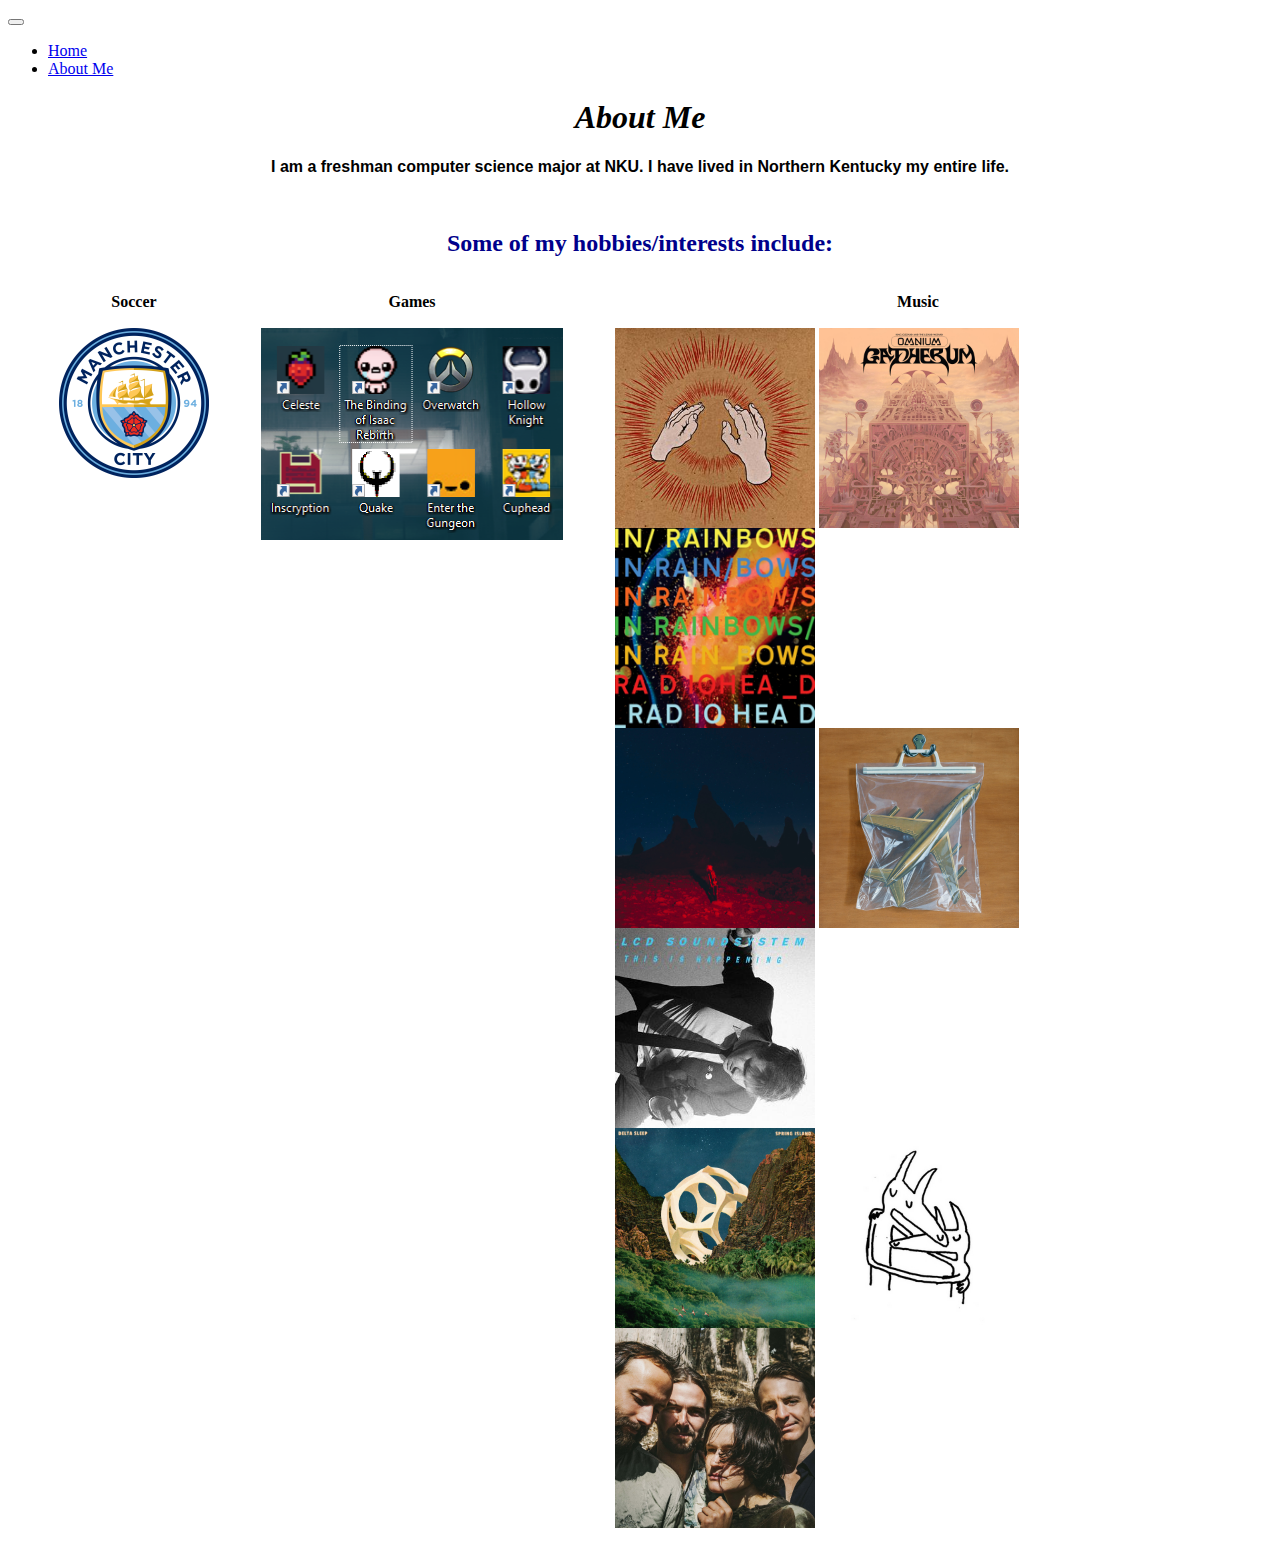
<file: AboutMe.html>
<!DOCTYPE html>


<head>
	<title>About</title>

	<link href="https://cdn.jsdelivr.net/npm/bootstrap@5.2.2/dist/css/bootstrap.min.css" rel="stylesheet" integrity="sha384-Zenh87qX5JnK2Jl0vWa8Ck2rdkQ2Bzep5IDxbcnCeuOxjzrPF/et3URy9Bv1WTRi" crossorigin="anonymous">
	<link href="./docs/assets/css/styles.css" rel="stylesheet">

	<nav class="navbar navbar-expand-lg navbar-light bg-white">
	 <button
	  class="navbar-toggler"
	  type="button"
	  data-mdb-toggle="collapse"
	  data-mdb-target="#navbarExample01"
	  aria-controls="navbarExample01"
	  aria-expanded="false"
	  aria-label="Toggle navigation"
	 >
	 <i class="fas fa-bars"> </i>
	 </button>
	 <div class="collapse navbar-collapse" id="navbarExample01">
		<ul class="navbar-nav me-auto mb-2 mb-lg-0">
			<li class="nav-item active">
			 <a class="nav-link" aria-current="page" href="./index.html">Home</a>
			</li>
			<li class="nav-item">
			 <a class="nav-link" href="./AboutMe.html">About Me</a>
			</li>
		</ul>
	 </div>
	</nav>
</head>

<body>

	<h1> About Me </h1>

	<p>I am a freshman computer science major at NKU. I have lived in Northern Kentucky my entire life. </p>

	<br>

	<h2>
		Some of my hobbies/interests include:</h2>

<div class="row justify-content-center">
    <div class="col-auto">


			<table class="center">
	<thead>
		 <tr>
		<th>Soccer</th>
		<th>Games</th>
		<th>Music</th>
		 </tr>
	</thead>
	<tbody>
		 <tr>
		<td style="vertical-align: top"> <img class="BigImage" src="docs/assets/images/Manchester_City_FC_badge.png" alt="Logo of Manchester City FC" title="Manchester City FC" width="150" height="150" align="middle"/></td>
		<td style="vertical-align: top"><img class="BigImage" src="docs/assets/images/games.png" alt="" title="Some of My Favorites" width="302" height="212" align="middle"/></td>
		<td> <div> <img class="Album" src="docs/assets/images/Liftyrskinnyfists.jpg" alt="Lift Your Skinny Fists Like Antennas to Heaven" title="Lift Your Skinny Fists Like Antennas to Heaven - Godspeed You! Black Emperor" width="200" height="200" align="middle"/>
		<img class="Album" src="docs/assets/images/omnium gatherum.jpg" alt="Omnium Gatherum - King Gizzard and the Lizard Wizard" title="Omnium Gatherum - King Gizzard and the Lizard Wizard" width="200" height="200" align="middle"/>
		<img class="Album" src="docs/assets/images/in rainbows.png" alt="In Rainbows - Radiohead" title="In Rainbows - Radiohead" width="200" height="200" align="middle"/>
	</div>
	<div>
		<img class="Album" src="docs/assets/images/Punisher.jpg" alt="" title="Punisher - Phoebe Bridgers" width="200" height="200" align="middle"/>
		<img class="Album" src="docs/assets/images/Afut.jpg" alt="" title="Ants from Up There - Black Country, New Road" width="200" height="200" align="middle"/>
		<img class="Album" src="docs/assets/images/Lcdthisishappening.jpg" alt="" title="This is Happening - LCD Soundsystem" width="200" height="200" align="middle"/>
	</div>
	<div>
				<img class="Album" src="docs/assets/images/Spring Island.jpg" alt="" title="Spring Island - Delta Sleep" width="200" height="200" align="middle"/>
				<img class="Album" src="docs/assets/images/Twin_fantasy_face_to_face.jpg" alt="" title="Twin Fantasy - Car Seat Headrest" width="200" height="200" align="middle"/>
				<img class="Album" src="docs/assets/images/Two_hands.jpg" alt="" title="Two Hands - Big Theif" width="200" height="200" align="middle"/>
	</div>



</td>

	 </tr>
	</tbody>
	</table>
</div>
</div>

</div>
</body>
</file>
<file: docs/assets/css/styles.css>
p {
  text-align: center;
  font-family: "Arial";
  font-weight: bold;
  style ="border-width: 3px; border-style: solid; border-color: blue"
}

h1 {
  text-align: center;
  font-family: fantasy;
  font-style: italic;
}

h2 {
  text-align: center;
  color: darkblue;
  border-style: none none none none;
  border-width: thick;
  border-color: blue;
}

.center{
  margin-left: auto;
  margin-right: auto;
}

th {
  text-align: center;
}

table {
  border-collapse: separate;
  border-spacing: 50px 15px;
  vertical-align: top:
}
</file>
